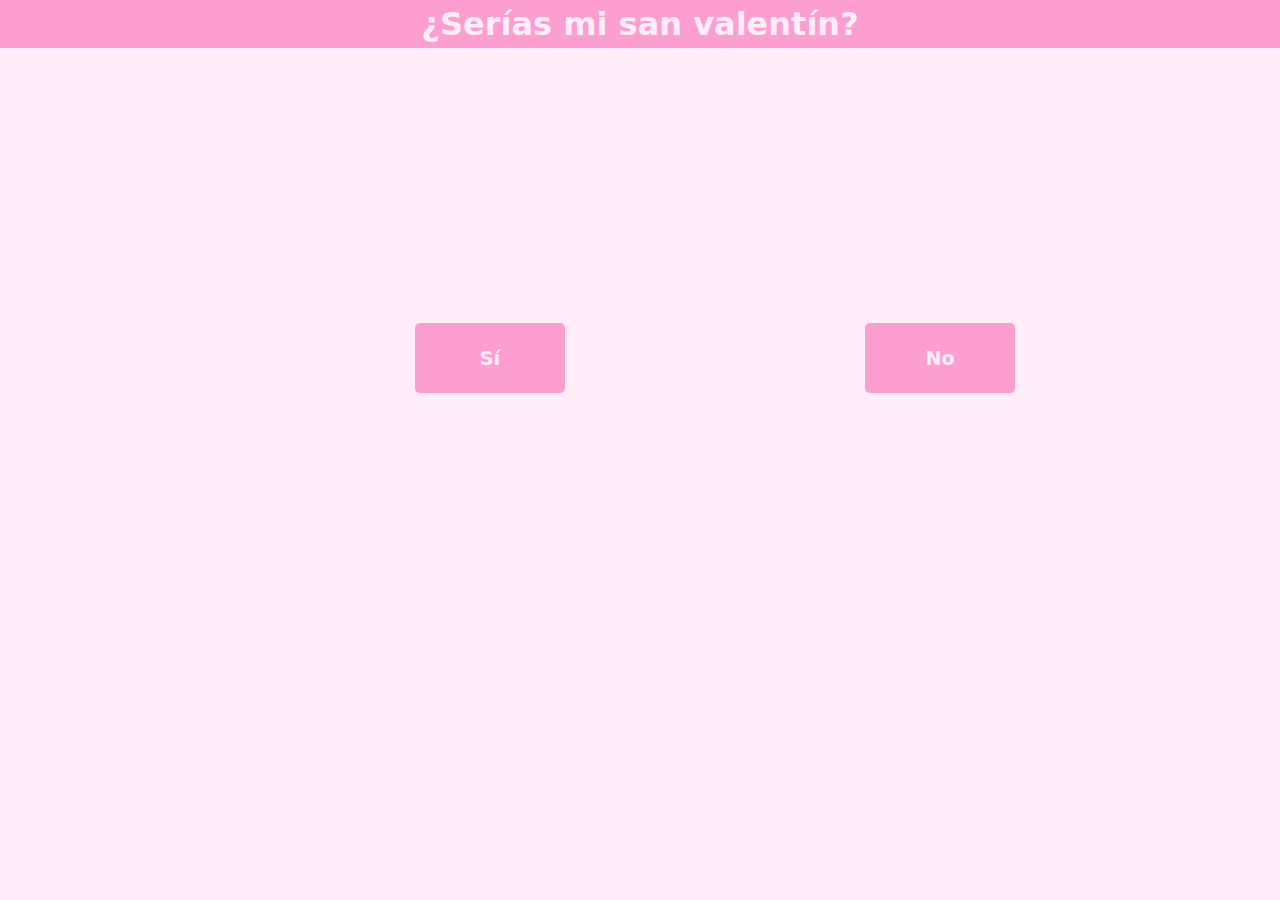
<file: vlnts.html>
<!DOCTYPE html>

<html>
    <head>
        <meta charset="utf-8">
        <meta http-equiv="X-UA-Compatible" content="IE=edge">
        <title>Valentine</title>
        <meta name="description" content="">
        <meta name="viewport" content="width=device-width, initial-scale=1">
        <script src="valentine/valentine.js" async defer></script>
        
        <link rel="stylesheet" href="valentine/valentine.css">
    </head>

    <body id="body">

        <header>
            <h1>¿Serías mi san valentín?</h1>
        </header>

        <div id="bannerArea" class="banner">
            
        </div>

        <div id="playArea" class="playArea">
            <button id="btnYes" type="button"> Sí </button>
            <button id="btnNo" type="button"> No </button>
        </div>
    </body>
</html>
</file>
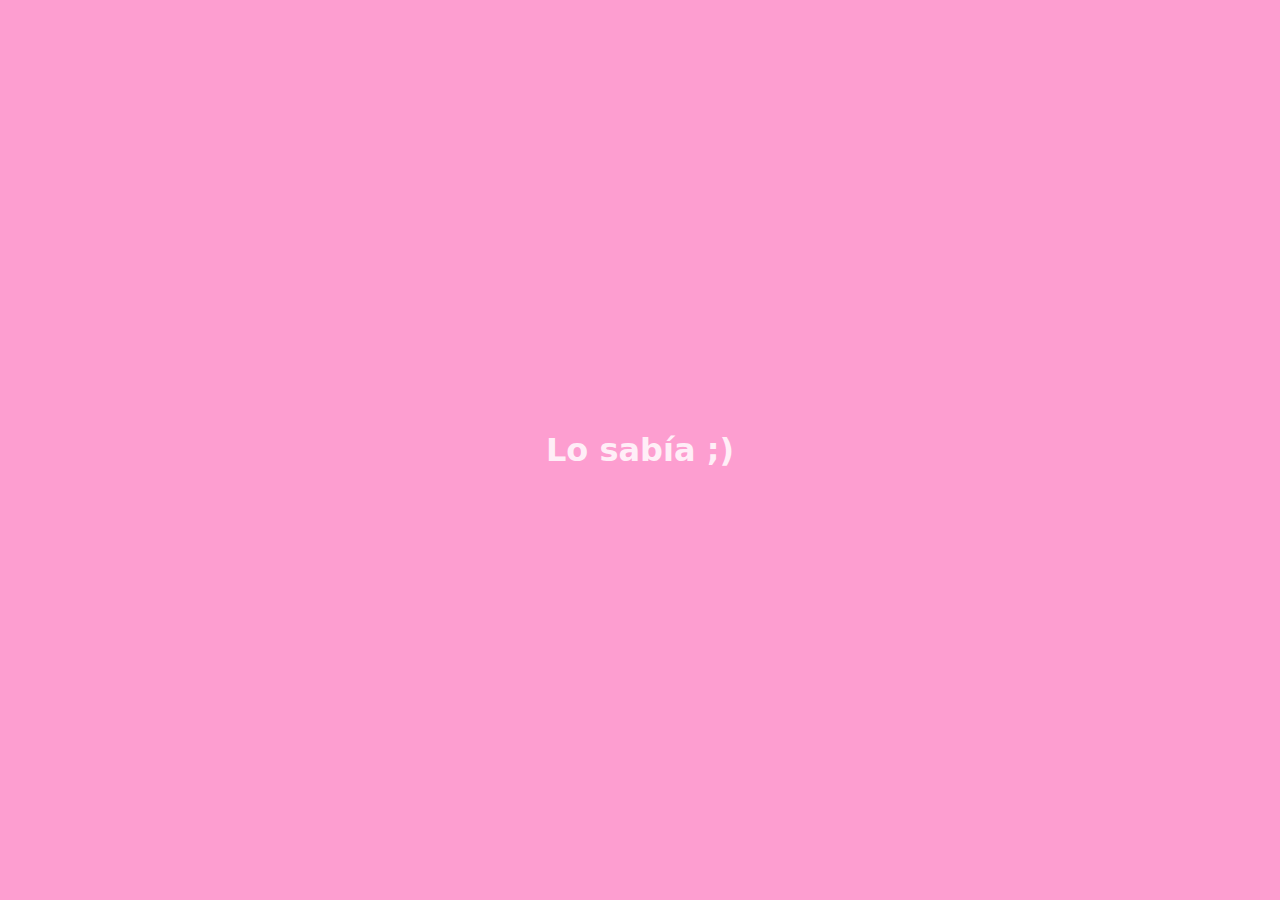
<file: valentine/valentine-yes.html>
<!DOCTYPE html>

<html>
    <head>
        <meta charset="utf-8">
        <meta http-equiv="X-UA-Compatible" content="IE=edge">
        <title>Valentine</title>
        <meta name="description" content="">
        <meta name="viewport" content="width=device-width, initial-scale=1">
        
        <link rel="stylesheet" href="valentine.css">
    </head>

    <body>
        <header id="yesheader">
            <h1>Lo sabía ;)</h1>
        </header>
    </body>
</html>
</file>
<file: valentine/valentine.css>
html {
    background-color: rgb(53, 54, 58);
    height: 100%;
}

body {
    margin: 0rem;
    border: 0rem;
    padding: 0rem;
    height: 100%;
}

#finalDiv {
    height: 100%;
    width: 100%;
    background: #fd9ed0;
    display: flex;
    align-items: center;
    justify-content: center;
    align-content: center;
}

h1 {
    color: #ffeef7;
    font-weight: bolder;
    font-family: system-ui, -apple-system, BlinkMacSystemFont, 'Segoe UI', Roboto, Oxygen, Ubuntu, Cantarell, 'Open Sans', 'Helvetica Neue', sans-serif;
}

header {
    height:3rem;
    width:100%;
    background: #fd9ed0;
    display: flex;
    align-items: center;
    justify-content: center;
    align-content: center;
}

.banner {
    height:8rem;
    width:100%;
    margin: 0rem;
    border: 0rem;
    padding: 0rem;
    background-color: #ffeef7;
    display: flex;
    flex-direction: row;
    align-items: center;
    justify-content: center;
    align-content: center;
}

p{
    color: #fd9ed0;
    font-family: system-ui, -apple-system, BlinkMacSystemFont, 'Segoe UI', Roboto, Oxygen, Ubuntu, Cantarell, 'Open Sans', 'Helvetica Neue', sans-serif;
    font-size: 3rem;
    font-weight: bolder;
    margin-right: 1rem;
}

.playArea {
    position:absolute;
    top:11rem;
    bottom:0px;
    width:100%;
    background:#ffeef7;
    color:white;
}

#btnYes {
    width: 150px;
    height: 70px;
    background-color: #fd9ed0;
    border-radius: 0.3rem;
    border-style: none;
    text-align: center;
    font-weight: bold;
    font-family: system-ui, -apple-system, BlinkMacSystemFont, 'Segoe UI', Roboto, Oxygen, Ubuntu, Cantarell, 'Open Sans', 'Helvetica Neue', sans-serif;
    color: #ffeef7;
    position: absolute;
    font-size: larger;
}

#btnNo {
    width: 150px;
    height: 70px;
    background-color: #fd9ed0;
    border-radius: 0.3rem;
    border-style: none;
    text-align: center;
    font-weight: bold;
    font-family: system-ui, -apple-system, BlinkMacSystemFont, 'Segoe UI', Roboto, Oxygen, Ubuntu, Cantarell, 'Open Sans', 'Helvetica Neue', sans-serif;
    color: #ffeef7;
    position: absolute;
    font-size: larger;
}

#btnNo:hover {
    background-color: #ff2644;
}

#btnYes:hover {
    background-color: #ff2644;
}

#yesheader {
    height: 100%;
    width: 100%;
    background: #fd9ed0;
    display: flex;
    align-items: center;
    justify-content: center;
    align-content: center;
}
</file>
